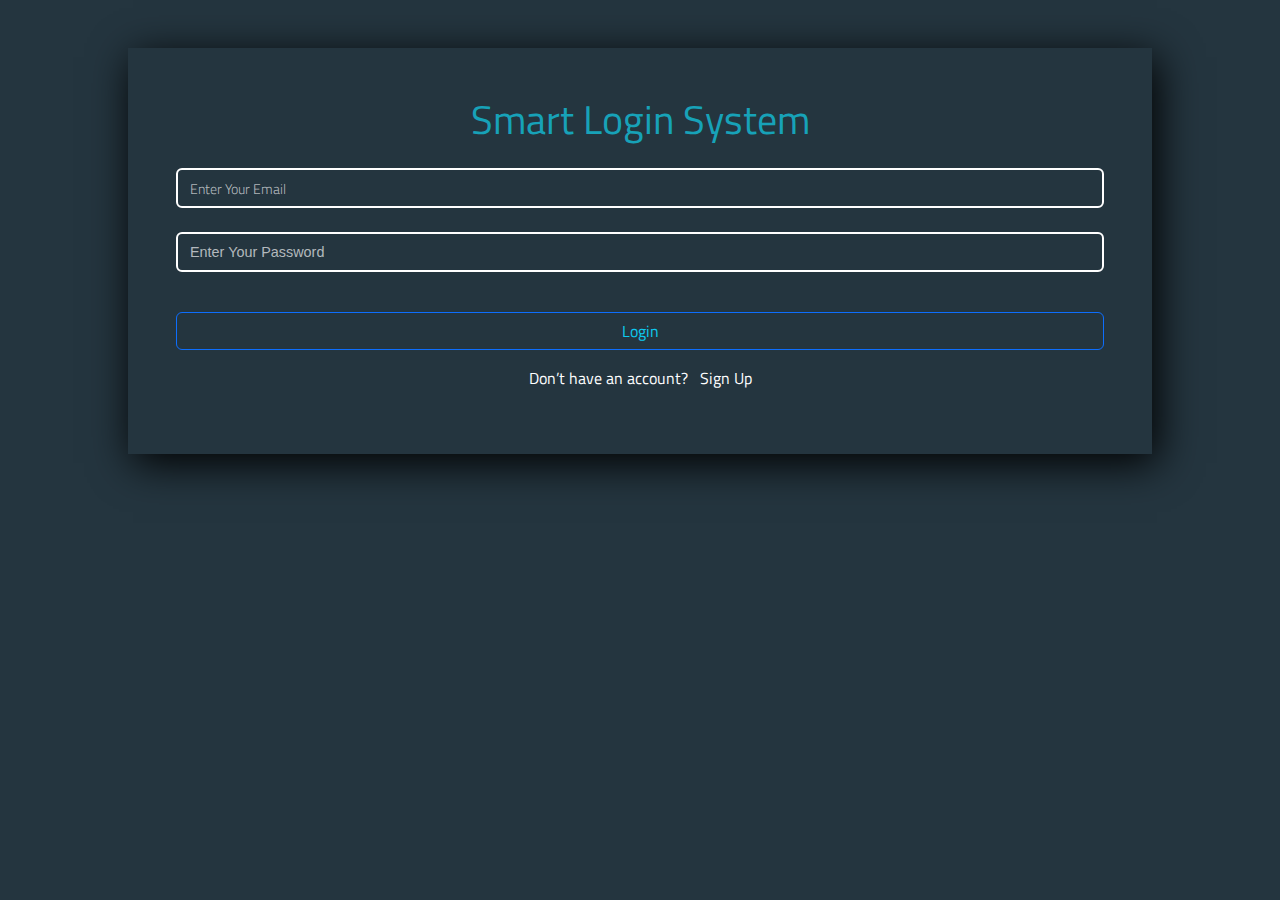
<file: index.html>
<!DOCTYPE html>
<html lang="en">
<head>
    <meta charset="UTF-8">
    <meta name="viewport" content="width=device-width, initial-scale=1.0">
    <!-- google font -->
    <link rel="preconnect" href="https://fonts.googleapis.com">
<link rel="preconnect" href="https://fonts.gstatic.com" crossorigin>
<link href="https://fonts.googleapis.com/css2?family=Titillium+Web:ital,wght@0,200;0,300;0,400;0,600;0,700;0,900;1,200;1,300;1,400;1,600;1,700&display=swap" rel="stylesheet">
    <link rel="stylesheet" href="css/all.min.css">
    <link rel="stylesheet" href="css/bootstrap.min.css">
    <link rel="stylesheet" href="css/style.css">
    <title>Login</title>
</head>
<body class="main-color">
<div class="group shadow main-color mx-auto text-white my-5 p-5">
   <h1 class="text-center mb-4">Smart Login System</h1>
   <form  class="form" onsubmit="onload()">
    <div class="row">
        <div class="col-md-12">
            <input type="text" class="w-100 mb-4 form-control bg-transparent" placeholder="Enter Your Email" id="loginEmail">
        </div>
        <div class="col-md-12">
            <input type="password" class="w-100 mb-4 form-control bg-transparent" placeholder="Enter Your Password" id="loginPassword">
        </div>
        <div class="col-md-12 text-center">
            <p id="required-login"></p>
        </div>
        <div class="col-md-12 mb-3">
           <div class="btn btn-outline-primary w-100 text-info submit" id="login-btn" onclick="searchUser()"> Login</div>
        </div>
        <div class="col-md-12 text-center">
            <p>Don’t have an account? <a href="sign-up.html" class="text-white text-decoration-none ms-2 sign">Sign Up</a></p>
         </div>
    </div>
</form>
</div>
    <script src="js/all.min.js "></script>
    <script src="js/bootstrap.bundle.min.js"></script>
    <script src="js/main.js"></script>
</body>
</html>
</file>
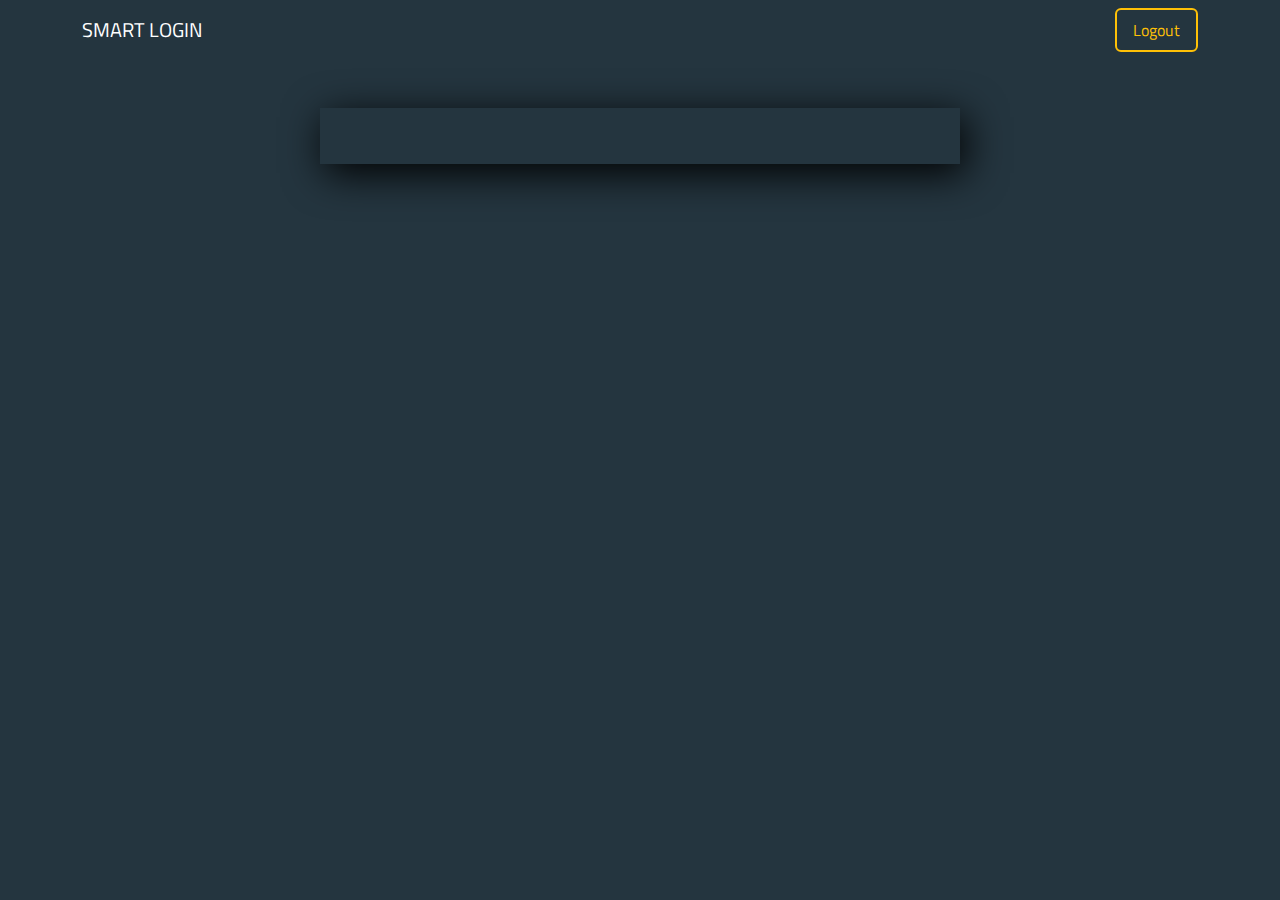
<file: home.html>
<!DOCTYPE html>
<html lang="en">
<head>
    <meta charset="UTF-8">
    <meta name="viewport" content="width=device-width, initial-scale=1.0">
    <!-- google font -->
    <link rel="preconnect" href="https://fonts.googleapis.com">
<link rel="preconnect" href="https://fonts.gstatic.com" crossorigin>
<link href="https://fonts.googleapis.com/css2?family=Titillium+Web:ital,wght@0,200;0,300;0,400;0,600;0,700;0,900;1,200;1,300;1,400;1,600;1,700&display=swap" rel="stylesheet">
    <link rel="stylesheet" href="css/all.min.css">
    <link rel="stylesheet" href="css/bootstrap.min.css">
    <link rel="stylesheet" href="css/style.css">
    <title>Home Page</title>
</head>
<body class="main-color" onload="welcome()">
    <nav class="navbar navbar-expand-lg main-color">
        <div class="container">
          <a class="navbar-brand text-white" href="#">SMART LOGIN</a>
          <input id="checkbox2" type="checkbox">
<label class="toggle toggle2 navbar-toggler" for="checkbox2" type="button" data-bs-toggle="collapse" data-bs-target="#navbarSupportedContent" aria-controls="navbarSupportedContent" aria-expanded="false" aria-label="Toggle navigation">
  <div id="bar4" class="bars"></div>
  <div id="bar5" class="bars"></div>
  <div id="bar6" class="bars"></div>
</label>
          <div class="collapse navbar-collapse" id="navbarSupportedContent">
            <ul class="navbar-nav ms-auto mb-2 mb-lg-0">
              <li class="nav-item">
                <a class="nav-link btn text-warning btn-outline-warning logout px-3" href="index.html">Logout</a>
              </li>
            </ul>
          </div>
        </div>
      </nav>




       <section  class=" home   d-flex flex-column  justify-content-center align-items-center ">
            <div   class=" smart-app w-50 group my-5">
                <h1  id="welcome" class=" text-info opacity-75 text-capitalize text-center p-4"></h1>
            </div>
        </section >

    <script src="js/all.min.js "></script>
    <script src="js/bootstrap.bundle.min.js"></script>
    <script src="js/main.js"></script>
</body>
</html>
</file>
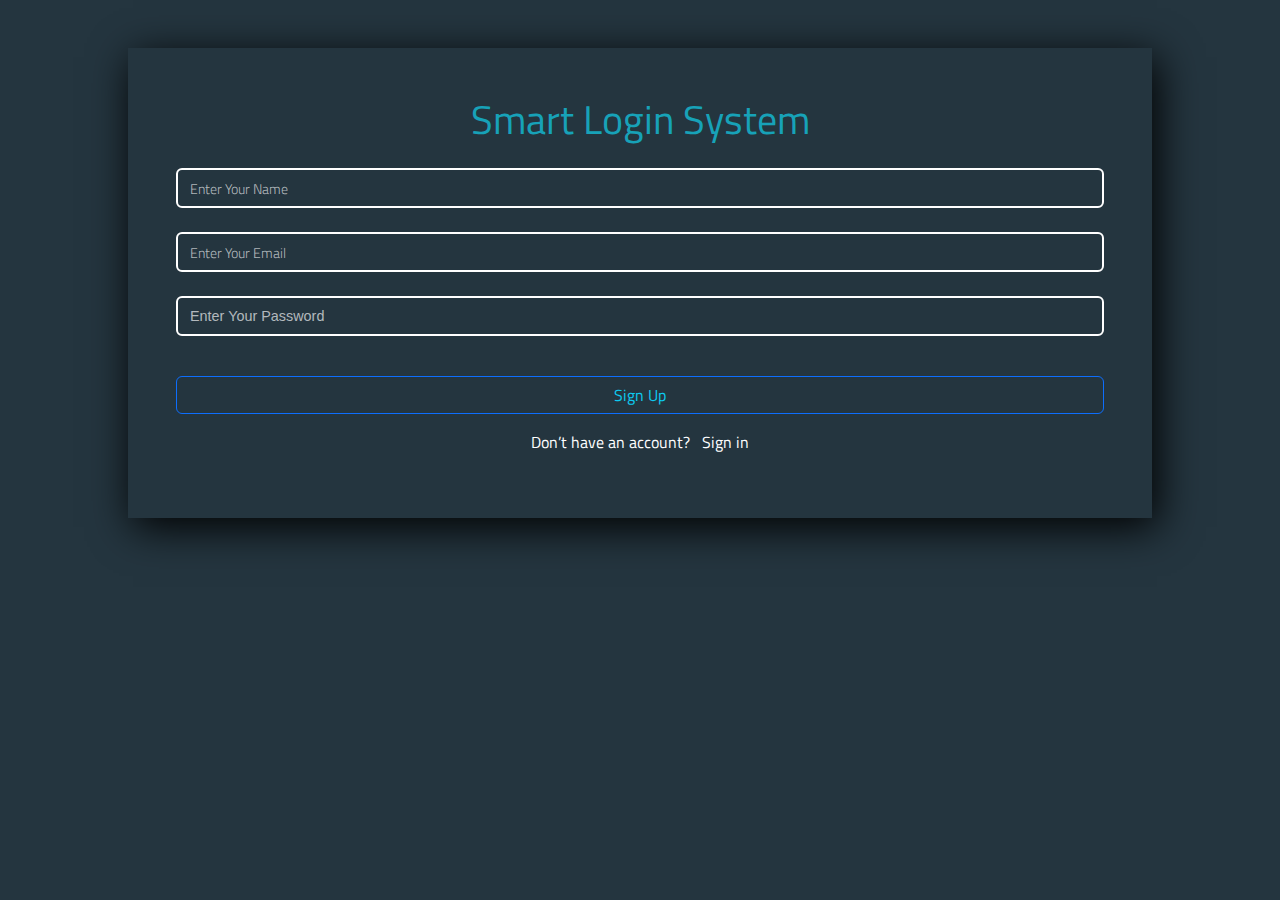
<file: sign-up.html>
<!DOCTYPE html>
<html lang="en">
<head>
    <meta charset="UTF-8">
    <meta name="viewport" content="width=device-width, initial-scale=1.0">
    <!-- google font -->
    <link rel="preconnect" href="https://fonts.googleapis.com">
<link rel="preconnect" href="https://fonts.gstatic.com" crossorigin>
<link href="https://fonts.googleapis.com/css2?family=Titillium+Web:ital,wght@0,200;0,300;0,400;0,600;0,700;0,900;1,200;1,300;1,400;1,600;1,700&display=swap" rel="stylesheet">
    <link rel="stylesheet" href="css/all.min.css">
    <link rel="stylesheet" href="css/bootstrap.min.css">
    <link rel="stylesheet" href="css/style.css">
    <title>Sign Up</title>
</head>
<body class="main-color">
    <div class="group shadow main-color mx-auto text-white my-5 p-5">
        <h1 class="text-center mb-4">Smart Login System</h1>
        <form  class="form">
         <div class="row">
            <div class="col-md-12">
                <input type="text" class="w-100 mb-4 form-control bg-transparent" placeholder="Enter Your Name" id="signUpName">
            </div>
             <div class="col-md-12">
                 <input type="text" class="w-100 mb-4 form-control bg-transparent" placeholder="Enter Your Email" id="signUpEmail">
             </div>
             <div class="col-md-12">
                 <input type="Password" class="w-100 mb-4 form-control bg-transparent" placeholder="Enter Your Password" id="signUpPassword">
             </div>
             <div class="col-md-12 text-center">
                 <p id="signUpRequired"></p>
             </div>
             <div class="col-md-12 mb-3">
                <div class="btn btn-outline-primary w-100 text-info submit" id="signUp-btn" onclick="addUser()"> Sign Up</div>
             </div>
             <div class="col-md-12 text-center">
                 <p>Don’t have an account? <a href="index.html" class="text-white text-decoration-none ms-2 sign">Sign in</a></p>
              </div>
         </div>
     </form>
     </div>






    


    <script src="js/all.min.js "></script>
    <script src="js/bootstrap.bundle.min.js"></script>
    <script src="js/main.js"></script>
</body>
</html>
</file>
<file: css/style.css>
.main-color{
    background-color: #24353f;
}
*{
    font-family: 'Titillium Web', sans-serif;
}
input::placeholder{
    font-size:.9rem;
    font-weight:300;
    color:rgba(255, 255, 255, 0.662) !important;
}
h1{
    color: #17a2b8  !important
}
.group{
    box-shadow: 5px 9px 40px #000 !important;
    width: 80%;
}
.form-control{
    
    margin-bottom: 20px;
    border:2px solid #fff;
    box-shadow: none;
    color: #fff !important;
}
.form-control:focus{
    box-shadow: none;
}
input[type="password"] {
    font-family: Arial;
    -webkit-text-security: circle;
    -moz-text-security: circle;
  }
  /* ******************************* */
  .sign{
    position: relative;
  }
  .sign::after{
    content:"";
    position: absolute;
    left: 0;
    top: 100%;
    background-color: #fff;
    height: 1.5px;
    transition: 0.3s;
  }
  .sign:hover::after{
    width: 100%;
  }
/* **************************************** */
  .submit:hover{
    color: #fff !important;
  }
    
  .logout{
    border: 2px solid #ffc107 !important;
  }
 .logout:hover{
    color: #000 !important;
 }


 /* ******************************************************************* */
 #checkbox2 {
    display: none;
  }
  
  .toggle2 {
    position: relative;
    width: 60px;
    height: 60px;
    cursor: pointer;
    display: flex;
    flex-direction: column;
    align-items: center;
    justify-content: center;
    gap: 12px;
    transition-duration: .5s;
    border: none;
  }
  
  .bars {
    width: 100%;
    height: 6px;
    background-color: rgb(92, 176, 255);
    border-radius: 6px;
  }
  
  #bar5 {
    transition-duration: .8s;
  }
  
  #bar4,#bar6 {
    width: 80%;
  }
  
  #checkbox2:checked + .toggle2 .bars {
    position: absolute;
    transition-duration: .5s;
  }
  
  #checkbox2:checked + .toggle2 #bar5 {
    transform: scaleX(0);
    transition-duration: .5s;
  }
  
  #checkbox2:checked + .toggle2 #bar4 {
    width: 100%;
    transform: rotate(45deg);
    transition-duration: .5s;
  }
  
  #checkbox2:checked + .toggle2 #bar6 {
    width: 100%;
    transform: rotate(-45deg);
    transition-duration: .5s;
  }
  
  #checkbox2:checked + .toggle2 {
    transition-duration: .5s;
    transform: rotate(180deg);
  }
  

  @media screen and (max-width:992px) {
    .nav-link{
        margin-top: 15px;
    }
    
  }
</file>
